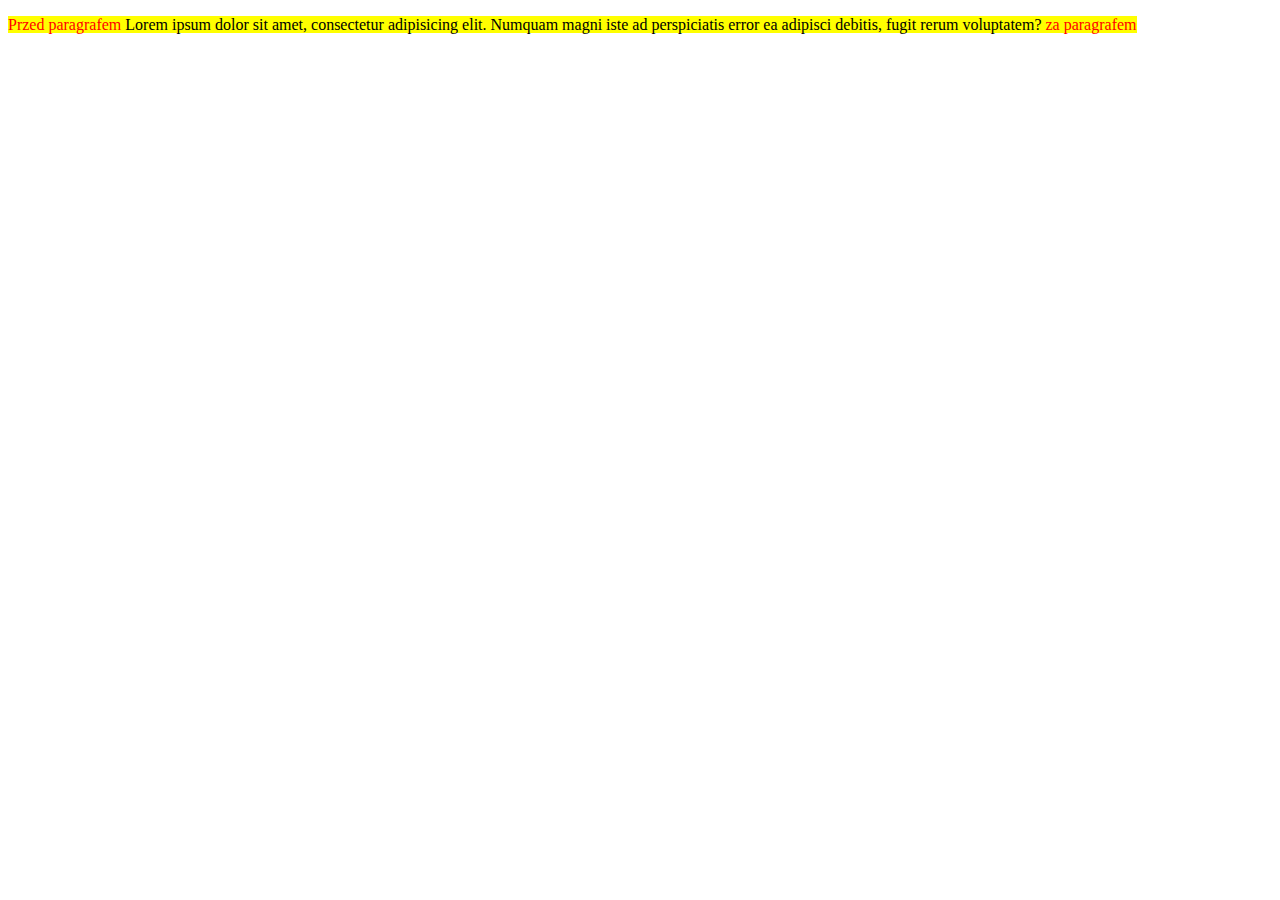
<file: 1-pseudoelementy/index.html>
<!DOCTYPE html>
<html lang="en">
<head>
    <meta charset="UTF-8">
    <title>1-pseudoelementy</title>
    <link rel="stylesheet" href="css/style.css">
</head>
<body>
<!--    selektory uniwersalne (z *) używa się, jak się na przkład chce zmienić defaultowe ustawienia czcionek przegladarki-->
    <p id="paragraf_przed">
        Lorem ipsum dolor sit amet, consectetur adipisicing elit. Numquam magni iste ad perspiciatis error ea adipisci debitis, fugit rerum voluptatem?
    </p>
</body>
</html>
</file>
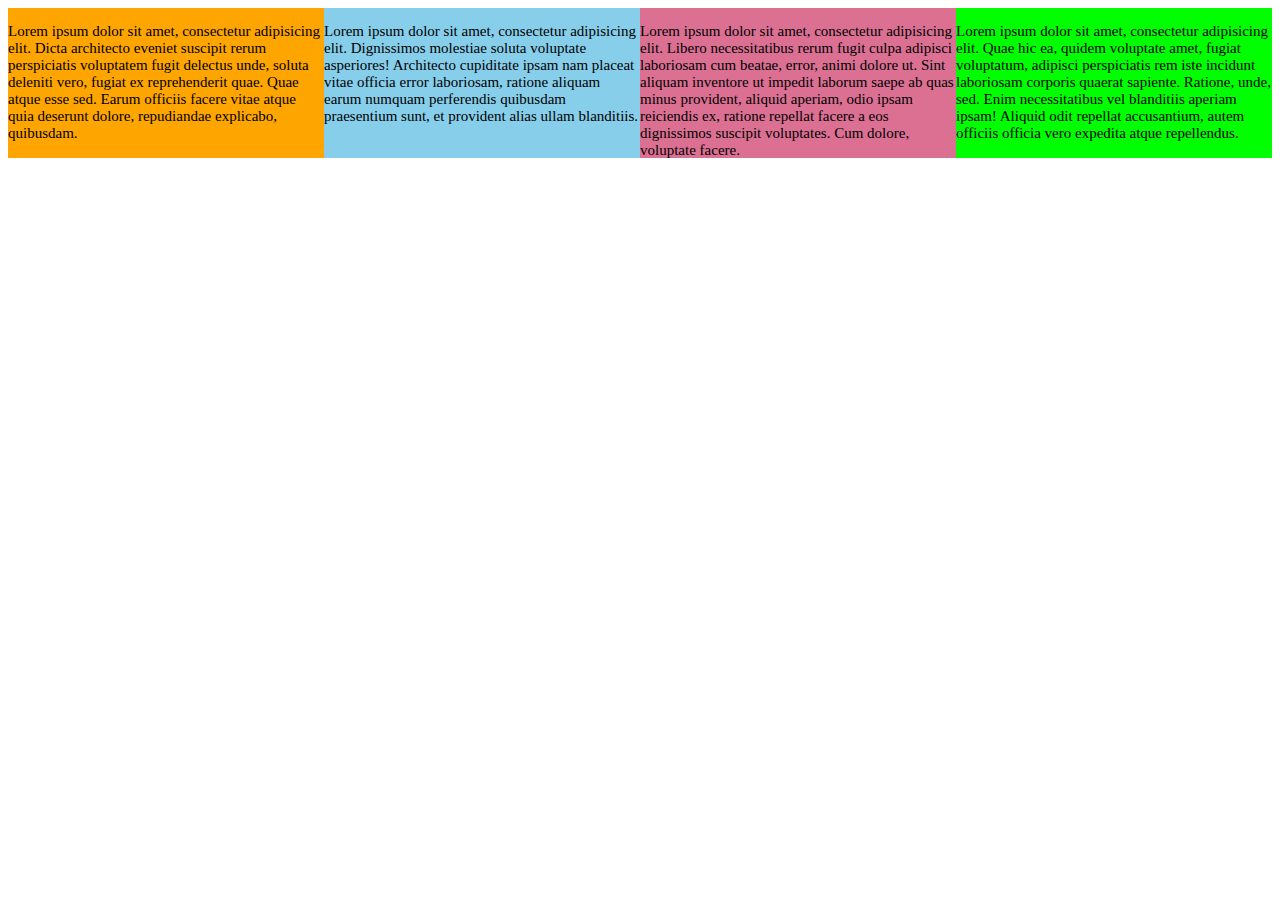
<file: 10-responsywnosc_w_CSS/index.html>
<!DOCTYPE html>
<html lang="en">
<head>
    <meta charset="UTF-8">
    <title>1-pseudoelementy</title>
    <link rel="stylesheet" href="css/style.css">
    <link rel="stylesheet" href="css/responsive.css">
</head>
<body>
    
    <div id="dpierwszy">
        <p>Lorem ipsum dolor sit amet, consectetur adipisicing elit. Dicta architecto eveniet suscipit rerum perspiciatis voluptatem fugit delectus unde, soluta deleniti vero, fugiat ex reprehenderit quae. Quae atque esse sed. Earum officiis facere vitae atque quia deserunt dolore, repudiandae explicabo, quibusdam.</p>
    </div>
    
    <div id="ddrugi">
        <p>Lorem ipsum dolor sit amet, consectetur adipisicing elit. Dignissimos molestiae soluta voluptate asperiores! Architecto cupiditate ipsam nam placeat vitae officia error laboriosam, ratione aliquam earum numquam perferendis quibusdam praesentium sunt, et provident alias ullam blanditiis.</p>
    </div>
    
    <div id="dtrzeci">
        <p>Lorem ipsum dolor sit amet, consectetur adipisicing elit. Libero necessitatibus rerum fugit culpa adipisci laboriosam cum beatae, error, animi dolore ut. Sint aliquam inventore ut impedit laborum saepe ab quas minus provident, aliquid aperiam, odio ipsam reiciendis ex, ratione repellat facere a eos dignissimos suscipit voluptates. Cum dolore, voluptate facere.</p>
    </div>
    
    <div id="dczwarty">
        <p>Lorem ipsum dolor sit amet, consectetur adipisicing elit. Quae hic ea, quidem voluptate amet, fugiat voluptatum, adipisci perspiciatis rem iste incidunt laboriosam corporis quaerat sapiente. Ratione, unde, sed. Enim necessitatibus vel blanditiis aperiam ipsam! Aliquid odit repellat accusantium, autem officiis officia vero expedita atque repellendus.</p>
    </div>
    
</body>
</html>
</file>
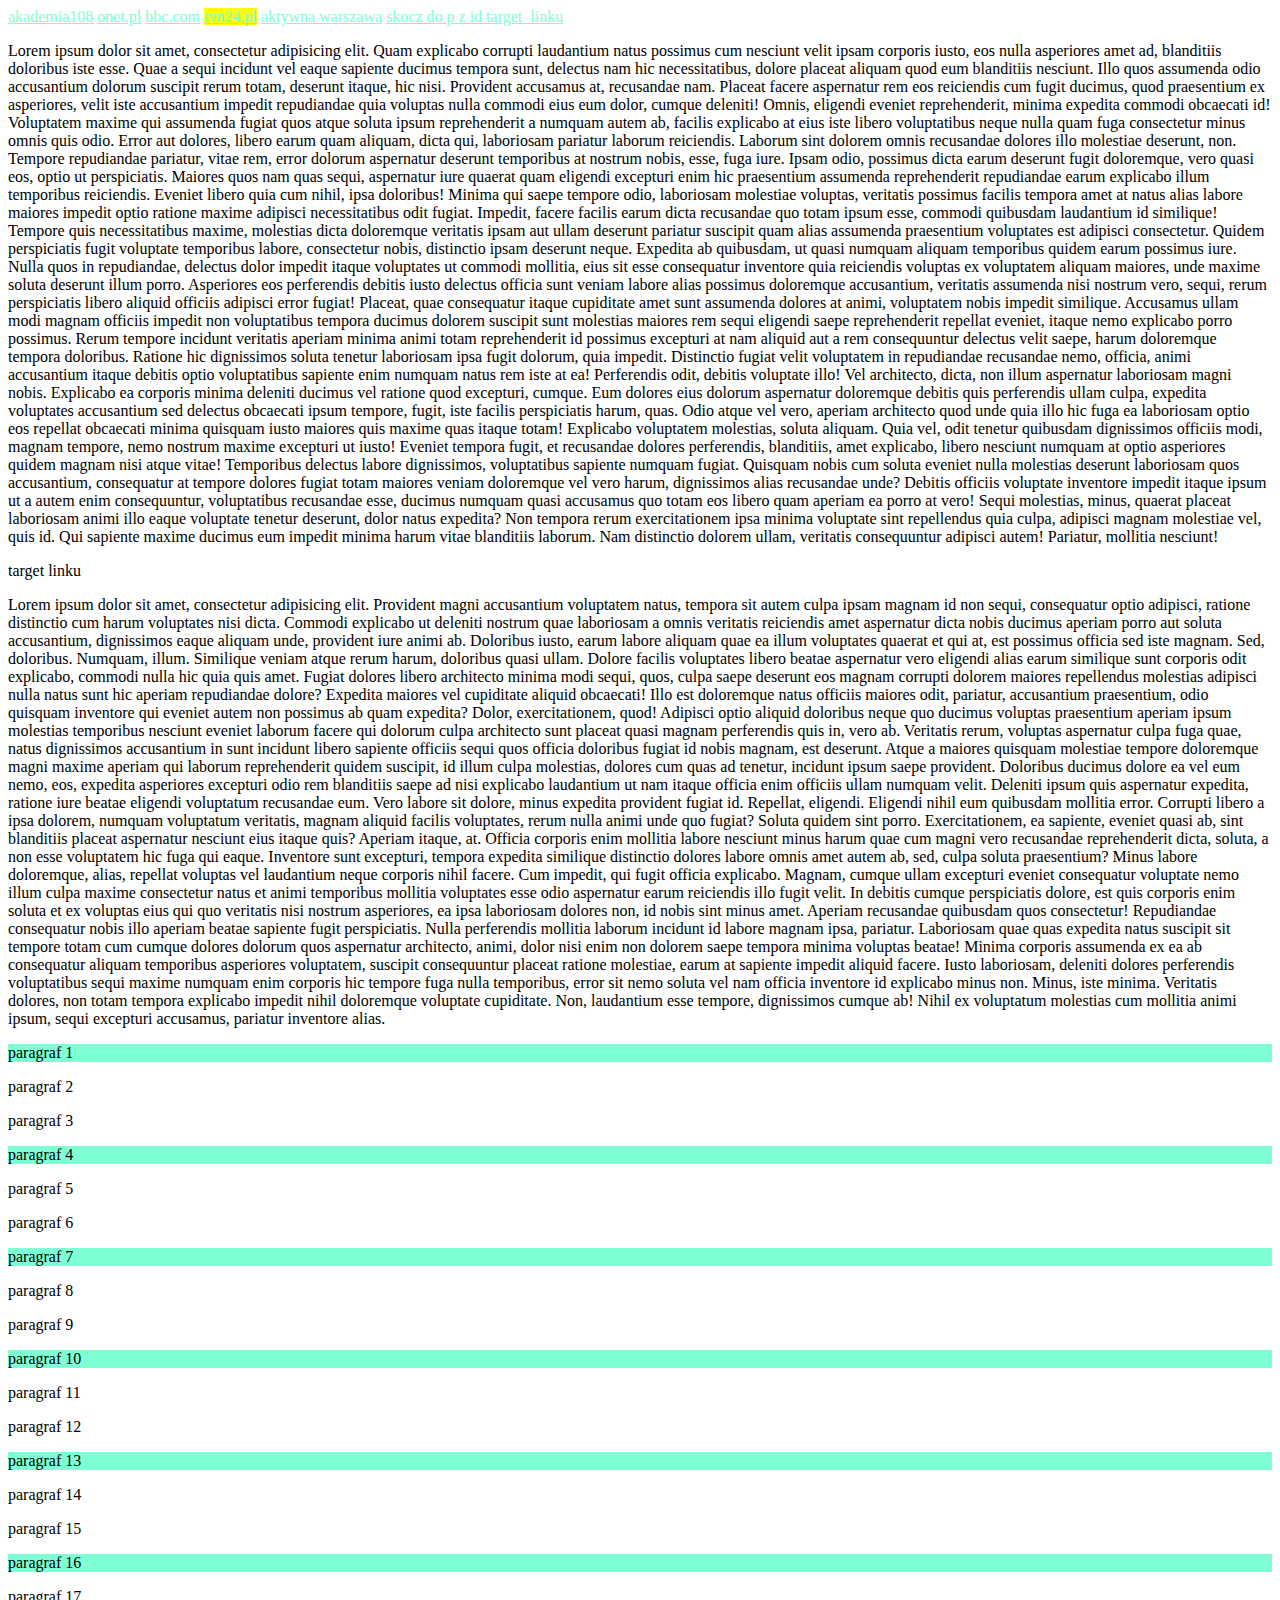
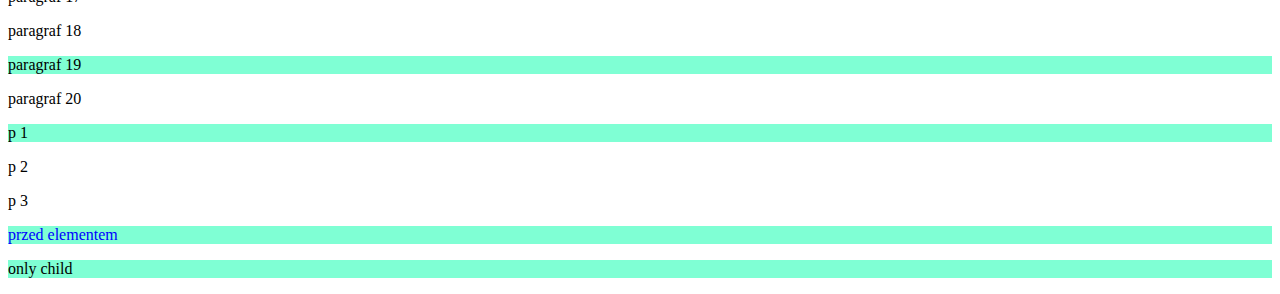
<file: 2-pseudoklasy/index.html>
<!DOCTYPE html>
<html lang="en">
<head>
    <meta charset="UTF-8">
    <title>1-pseudoelementy</title>
    <link rel="stylesheet" href="css/style.css">
</head>
<body>
    <a href="https://akademia108.pl">akademia108</a>
    <a href="https://onet.pl">onet.pl</a>
    <a href="https://bbc.com">bbc.com</a>
    <a href="https://tvn24pl" lang="pl">tvn24.pl</a>
    <a href="https://aktywnawarszawa.waw.pl">aktywna warszawa</a>
    <a href="#target_linku">skocz do p z id target_linku</a>
<!--    link wewnętrzny-->
    
    <p>
        Lorem ipsum dolor sit amet, consectetur adipisicing elit. Quam explicabo corrupti laudantium natus possimus cum nesciunt velit ipsam corporis iusto, eos nulla asperiores amet ad, blanditiis doloribus iste esse. Quae a sequi incidunt vel eaque sapiente ducimus tempora sunt, delectus nam hic necessitatibus, dolore placeat aliquam quod eum blanditiis nesciunt. Illo quos assumenda odio accusantium dolorum suscipit rerum totam, deserunt itaque, hic nisi. Provident accusamus at, recusandae nam. Placeat facere aspernatur rem eos reiciendis cum fugit ducimus, quod praesentium ex asperiores, velit iste accusantium impedit repudiandae quia voluptas nulla commodi eius eum dolor, cumque deleniti! Omnis, eligendi eveniet reprehenderit, minima expedita commodi obcaecati id! Voluptatem maxime qui assumenda fugiat quos atque soluta ipsum reprehenderit a numquam autem ab, facilis explicabo at eius iste libero voluptatibus neque nulla quam fuga consectetur minus omnis quis odio. Error aut dolores, libero earum quam aliquam, dicta qui, laboriosam pariatur laborum reiciendis. Laborum sint dolorem omnis recusandae dolores illo molestiae deserunt, non. Tempore repudiandae pariatur, vitae rem, error dolorum aspernatur deserunt temporibus at nostrum nobis, esse, fuga iure. Ipsam odio, possimus dicta earum deserunt fugit doloremque, vero quasi eos, optio ut perspiciatis. Maiores quos nam quas sequi, aspernatur iure quaerat quam eligendi excepturi enim hic praesentium assumenda reprehenderit repudiandae earum explicabo illum temporibus reiciendis. Eveniet libero quia cum nihil, ipsa doloribus! Minima qui saepe tempore odio, laboriosam molestiae voluptas, veritatis possimus facilis tempora amet at natus alias labore maiores impedit optio ratione maxime adipisci necessitatibus odit fugiat. Impedit, facere facilis earum dicta recusandae quo totam ipsum esse, commodi quibusdam laudantium id similique! Tempore quis necessitatibus maxime, molestias dicta doloremque veritatis ipsam aut ullam deserunt pariatur suscipit quam alias assumenda praesentium voluptates est adipisci consectetur. Quidem perspiciatis fugit voluptate temporibus labore, consectetur nobis, distinctio ipsam deserunt neque. Expedita ab quibusdam, ut quasi numquam aliquam temporibus quidem earum possimus iure. Nulla quos in repudiandae, delectus dolor impedit itaque voluptates ut commodi mollitia, eius sit esse consequatur inventore quia reiciendis voluptas ex voluptatem aliquam maiores, unde maxime soluta deserunt illum porro. Asperiores eos perferendis debitis iusto delectus officia sunt veniam labore alias possimus doloremque accusantium, veritatis assumenda nisi nostrum vero, sequi, rerum perspiciatis libero aliquid officiis adipisci error fugiat! Placeat, quae consequatur itaque cupiditate amet sunt assumenda dolores at animi, voluptatem nobis impedit similique. Accusamus ullam modi magnam officiis impedit non voluptatibus tempora ducimus dolorem suscipit sunt molestias maiores rem sequi eligendi saepe reprehenderit repellat eveniet, itaque nemo explicabo porro possimus. Rerum tempore incidunt veritatis aperiam minima animi totam reprehenderit id possimus excepturi at nam aliquid aut a rem consequuntur delectus velit saepe, harum doloremque tempora doloribus. Ratione hic dignissimos soluta tenetur laboriosam ipsa fugit dolorum, quia impedit. Distinctio fugiat velit voluptatem in repudiandae recusandae nemo, officia, animi accusantium itaque debitis optio voluptatibus sapiente enim numquam natus rem iste at ea! Perferendis odit, debitis voluptate illo! Vel architecto, dicta, non illum aspernatur laboriosam magni nobis. Explicabo ea corporis minima deleniti ducimus vel ratione quod excepturi, cumque. Eum dolores eius dolorum aspernatur doloremque debitis quis perferendis ullam culpa, expedita voluptates accusantium sed delectus obcaecati ipsum tempore, fugit, iste facilis perspiciatis harum, quas. Odio atque vel vero, aperiam architecto quod unde quia illo hic fuga ea laboriosam optio eos repellat obcaecati minima quisquam iusto maiores quis maxime quas itaque totam! Explicabo voluptatem molestias, soluta aliquam. Quia vel, odit tenetur quibusdam dignissimos officiis modi, magnam tempore, nemo nostrum maxime excepturi ut iusto! Eveniet tempora fugit, et recusandae dolores perferendis, blanditiis, amet explicabo, libero nesciunt numquam at optio asperiores quidem magnam nisi atque vitae! Temporibus delectus labore dignissimos, voluptatibus sapiente numquam fugiat. Quisquam nobis cum soluta eveniet nulla molestias deserunt laboriosam quos accusantium, consequatur at tempore dolores fugiat totam maiores veniam doloremque vel vero harum, dignissimos alias recusandae unde? Debitis officiis voluptate inventore impedit itaque ipsum ut a autem enim consequuntur, voluptatibus recusandae esse, ducimus numquam quasi accusamus quo totam eos libero quam aperiam ea porro at vero! Sequi molestias, minus, quaerat placeat laboriosam animi illo eaque voluptate tenetur deserunt, dolor natus expedita? Non tempora rerum exercitationem ipsa minima voluptate sint repellendus quia culpa, adipisci magnam molestiae vel, quis id. Qui sapiente maxime ducimus eum impedit minima harum vitae blanditiis laborum. Nam distinctio dolorem ullam, veritatis consequuntur adipisci autem! Pariatur, mollitia nesciunt!
    </p>
    
    <p id="target_linku">
        target linku
    </p>
    
    <p>
        Lorem ipsum dolor sit amet, consectetur adipisicing elit. Provident magni accusantium voluptatem natus, tempora sit autem culpa ipsam magnam id non sequi, consequatur optio adipisci, ratione distinctio cum harum voluptates nisi dicta. Commodi explicabo ut deleniti nostrum quae laboriosam a omnis veritatis reiciendis amet aspernatur dicta nobis ducimus aperiam porro aut soluta accusantium, dignissimos eaque aliquam unde, provident iure animi ab. Doloribus iusto, earum labore aliquam quae ea illum voluptates quaerat et qui at, est possimus officia sed iste magnam. Sed, doloribus. Numquam, illum. Similique veniam atque rerum harum, doloribus quasi ullam. Dolore facilis voluptates libero beatae aspernatur vero eligendi alias earum similique sunt corporis odit explicabo, commodi nulla hic quia quis amet. Fugiat dolores libero architecto minima modi sequi, quos, culpa saepe deserunt eos magnam corrupti dolorem maiores repellendus molestias adipisci nulla natus sunt hic aperiam repudiandae dolore? Expedita maiores vel cupiditate aliquid obcaecati! Illo est doloremque natus officiis maiores odit, pariatur, accusantium praesentium, odio quisquam inventore qui eveniet autem non possimus ab quam expedita? Dolor, exercitationem, quod! Adipisci optio aliquid doloribus neque quo ducimus voluptas praesentium aperiam ipsum molestias temporibus nesciunt eveniet laborum facere qui dolorum culpa architecto sunt placeat quasi magnam perferendis quis in, vero ab. Veritatis rerum, voluptas aspernatur culpa fuga quae, natus dignissimos accusantium in sunt incidunt libero sapiente officiis sequi quos officia doloribus fugiat id nobis magnam, est deserunt. Atque a maiores quisquam molestiae tempore doloremque magni maxime aperiam qui laborum reprehenderit quidem suscipit, id illum culpa molestias, dolores cum quas ad tenetur, incidunt ipsum saepe provident. Doloribus ducimus dolore ea vel eum nemo, eos, expedita asperiores excepturi odio rem blanditiis saepe ad nisi explicabo laudantium ut nam itaque officia enim officiis ullam numquam velit. Deleniti ipsum quis aspernatur expedita, ratione iure beatae eligendi voluptatum recusandae eum. Vero labore sit dolore, minus expedita provident fugiat id. Repellat, eligendi. Eligendi nihil eum quibusdam mollitia error. Corrupti libero a ipsa dolorem, numquam voluptatum veritatis, magnam aliquid facilis voluptates, rerum nulla animi unde quo fugiat? Soluta quidem sint porro. Exercitationem, ea sapiente, eveniet quasi ab, sint blanditiis placeat aspernatur nesciunt eius itaque quis? Aperiam itaque, at. Officia corporis enim mollitia labore nesciunt minus harum quae cum magni vero recusandae reprehenderit dicta, soluta, a non esse voluptatem hic fuga qui eaque. Inventore sunt excepturi, tempora expedita similique distinctio dolores labore omnis amet autem ab, sed, culpa soluta praesentium? Minus labore doloremque, alias, repellat voluptas vel laudantium neque corporis nihil facere. Cum impedit, qui fugit officia explicabo. Magnam, cumque ullam excepturi eveniet consequatur voluptate nemo illum culpa maxime consectetur natus et animi temporibus mollitia voluptates esse odio aspernatur earum reiciendis illo fugit velit. In debitis cumque perspiciatis dolore, est quis corporis enim soluta et ex voluptas eius qui quo veritatis nisi nostrum asperiores, ea ipsa laboriosam dolores non, id nobis sint minus amet. Aperiam recusandae quibusdam quos consectetur! Repudiandae consequatur nobis illo aperiam beatae sapiente fugit perspiciatis. Nulla perferendis mollitia laborum incidunt id labore magnam ipsa, pariatur. Laboriosam quae quas expedita natus suscipit sit tempore totam cum cumque dolores dolorum quos aspernatur architecto, animi, dolor nisi enim non dolorem saepe tempora minima voluptas beatae! Minima corporis assumenda ex ea ab consequatur aliquam temporibus asperiores voluptatem, suscipit consequuntur placeat ratione molestiae, earum at sapiente impedit aliquid facere. Iusto laboriosam, deleniti dolores perferendis voluptatibus sequi maxime numquam enim corporis hic tempore fuga nulla temporibus, error sit nemo soluta vel nam officia inventore id explicabo minus non. Minus, iste minima. Veritatis dolores, non totam tempora explicabo impedit nihil doloremque voluptate cupiditate. Non, laudantium esse tempore, dignissimos cumque ab! Nihil ex voluptatum molestias cum mollitia animi ipsum, sequi excepturi accusamus, pariatur inventore alias.
    </p>
    
    <div id="kontener">
        <p>paragraf 1</p>
        <p>paragraf 2</p>
        <p>paragraf 3</p>
        <p>paragraf 4</p>
        <p>paragraf 5</p>
        <p>paragraf 6</p>
        <p>paragraf 7</p>
        <p>paragraf 8</p>
        <p>paragraf 9</p>
        <p>paragraf 10</p>
        <p>paragraf 11</p>
        <p>paragraf 12</p>
        <p>paragraf 13</p>
        <p>paragraf 14</p>
        <p>paragraf 15</p>
        <p>paragraf 16</p>
        <p>paragraf 17</p>
        <p>paragraf 18</p>
        <p>paragraf 19</p>
        <p>paragraf 20</p>
        <div>
            <p>p 1</p>
            <p>p 2</p>
            <p>p 3</p>
            <p></p>
        </div>
        <div>
            <p>only child</p>
        </div>
    </div>
    
</body>
</html>
</file>
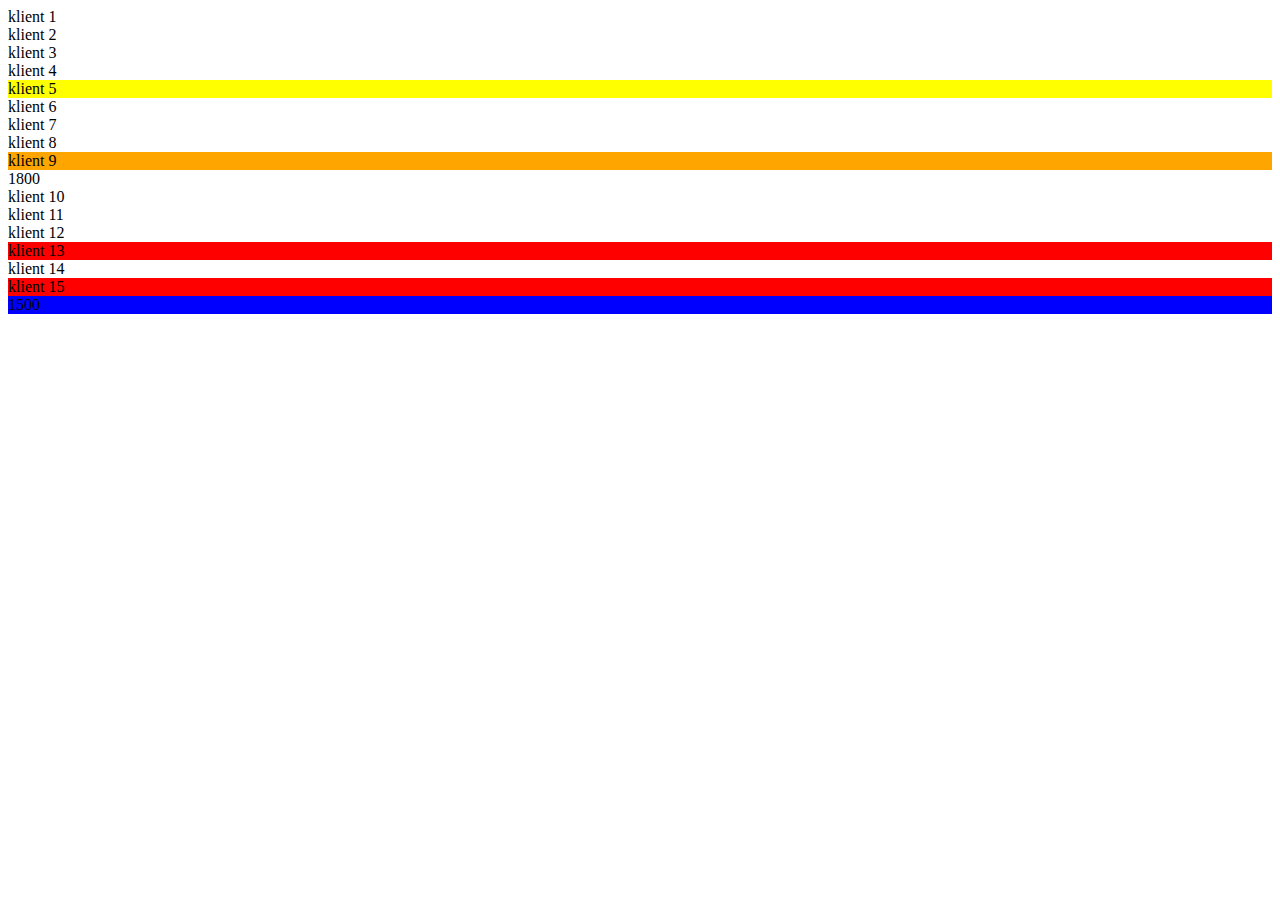
<file: 3-selektory-atrybutow/index.html>
<!DOCTYPE html>
<html lang="en">
<head>
    <meta charset="UTF-8">
    <title>1-pseudoelementy</title>
    <link rel="stylesheet" href="css/style.css">
</head>
<body>
   <div>
       <div class="klient">klient 1</div>
       <div class="klient">klient 2</div>
       <div class="klient">klient 3</div>
       <div class="klient">klient 4</div>
       <div class="klient" title="1key">klient 5</div>
       <div class="klient">klient 6</div>
       <div class="klient">klient 7</div>
       <div class="klient">klient 8</div>
       <div class="klient" title="key1">klient 9</div>
       <div class="suma" suma="1800">1800</div>
       <div class="klient">klient 10</div>
       <div class="klient">klient 11</div>
       <div class="klient">klient 12</div>
       <div class="klient kluczowy">klient 13</div>
       <div class="klient">klient 14</div>
       <div class="klientkluczowy">klient 15</div>
       <div class="suma" suma="1500">1500</div>
   </div>  
</body>
</html>
</file>
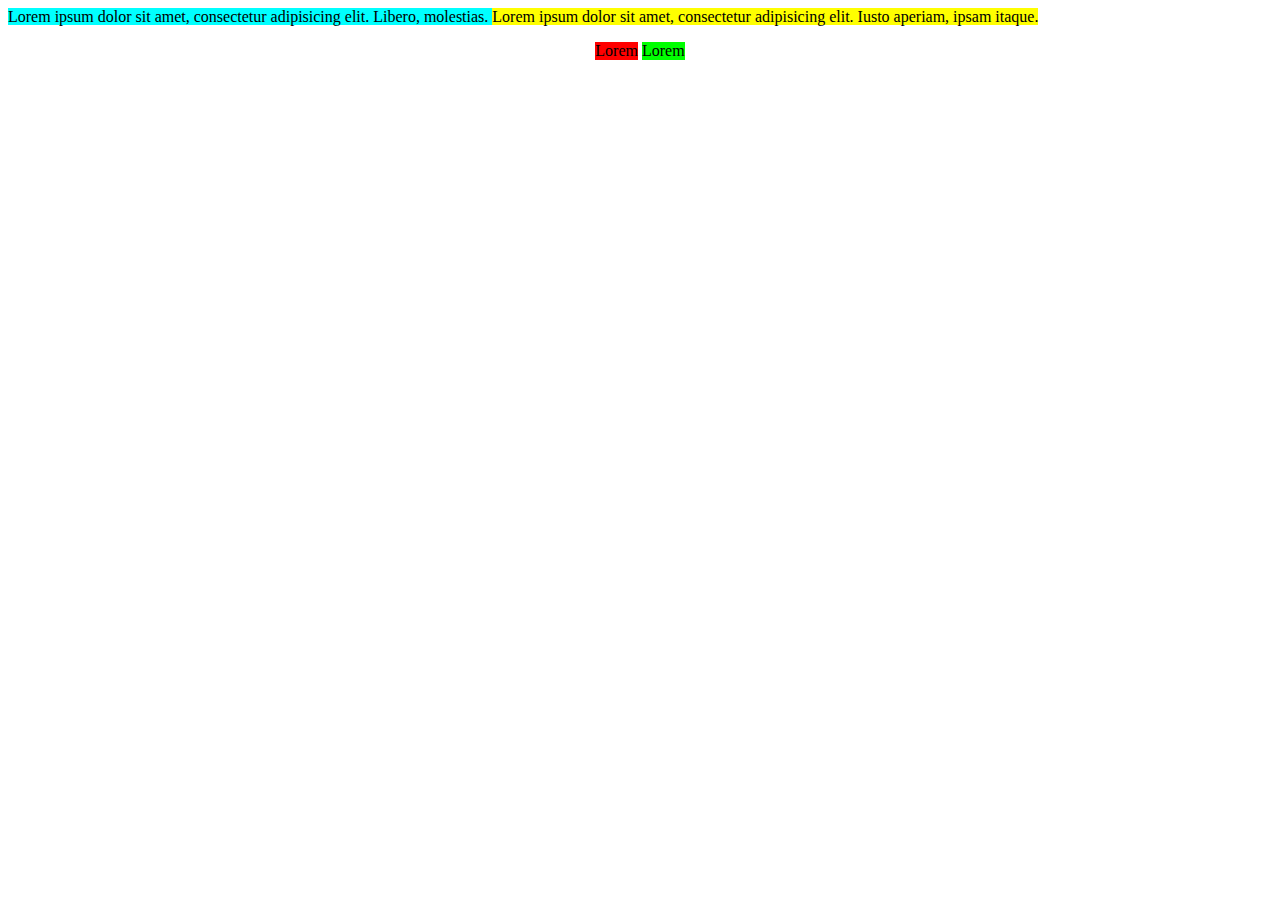
<file: 4-wyswietlanie-elementow/index.html>
<!DOCTYPE html>
<html lang="en">
<head>
    <meta charset="UTF-8">
    <title>1-pseudoelementy</title>
    <link rel="stylesheet" href="css/style.css">
</head>
<body>
   <div id="kontener">
       <p id="blokowy1">
           Lorem ipsum dolor sit amet, consectetur adipisicing elit. Libero, molestias.
       </p>
       <p id="blokowy2">
           Lorem ipsum dolor sit amet, consectetur adipisicing elit. Iusto aperiam, ipsam itaque.
       </p>
   </div>
   
   <div id="kontener2">
       <p id="liniowo-blokowy1" class="liniowo-blokowy">
           Lorem
       </p>
       <p id="liniowo-blokowy2" class="liniowo-blokowy">
           Lorem 
       </p>
   </div>
</body>
</html>
</file>
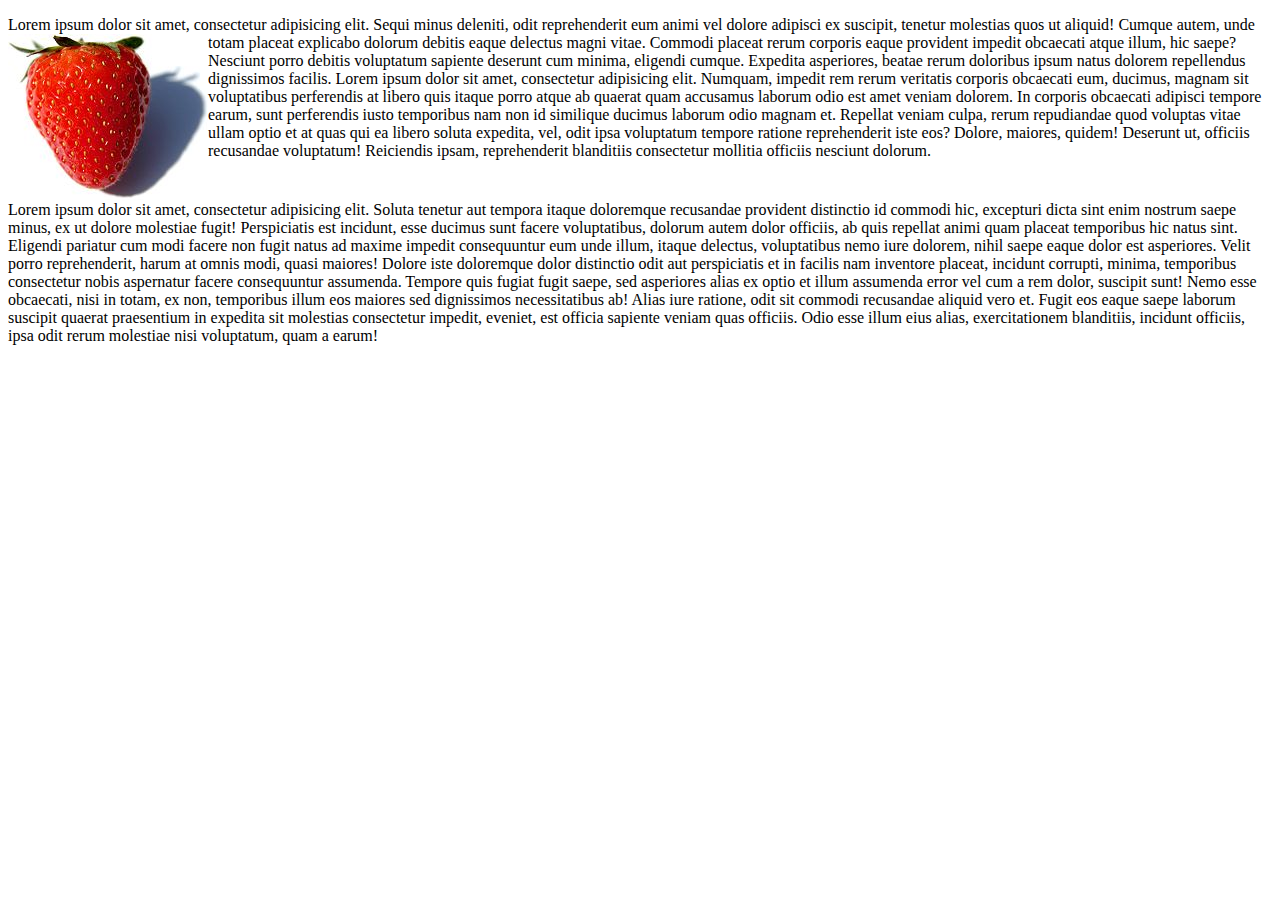
<file: 5-oplywanie-elementow/index.html>
<!DOCTYPE html>
<html lang="en">
<head>
    <meta charset="UTF-8">
    <title>1-pseudoelementy</title>
    <link rel="stylesheet" href="css/style.css">
</head>
<body>
   <p>
       Lorem ipsum dolor sit amet, consectetur adipisicing elit. Sequi minus deleniti, odit reprehenderit eum animi vel dolore adipisci ex suscipit, tenetur molestias quos ut aliquid! Cumque autem, unde totam placeat explicabo dolorum debitis <img src="img/truskawka.jpg" alt="tryskawka">eaque delectus magni vitae. Commodi placeat rerum corporis eaque provident impedit obcaecati atque illum, hic saepe? Nesciunt porro debitis voluptatum sapiente deserunt cum minima, eligendi cumque. Expedita asperiores, beatae rerum doloribus ipsum natus dolorem repellendus dignissimos facilis.
       Lorem ipsum dolor sit amet, consectetur adipisicing elit. Numquam, impedit rem rerum veritatis corporis obcaecati eum, ducimus, magnam sit voluptatibus perferendis at libero quis itaque porro atque ab quaerat quam accusamus laborum odio est amet veniam dolorem. In corporis obcaecati adipisci tempore earum, sunt perferendis iusto temporibus nam non id similique ducimus laborum odio magnam et. Repellat veniam culpa, rerum repudiandae quod voluptas vitae ullam optio et at quas qui ea libero soluta expedita, vel, odit ipsa voluptatum tempore ratione reprehenderit iste eos? Dolore, maiores, quidem! Deserunt ut, officiis recusandae voluptatum! Reiciendis ipsam, reprehenderit blanditiis consectetur mollitia officiis nesciunt dolorum.
   </p>
   <p>
       Lorem ipsum dolor sit amet, consectetur adipisicing elit. Soluta tenetur aut tempora itaque doloremque recusandae provident distinctio id commodi hic, excepturi dicta sint enim nostrum saepe minus, ex ut dolore molestiae fugit! Perspiciatis est incidunt, esse ducimus sunt facere voluptatibus, dolorum autem dolor officiis, ab quis repellat animi quam placeat temporibus hic natus sint. Eligendi pariatur cum modi facere non fugit natus ad maxime impedit consequuntur eum unde illum, itaque delectus, voluptatibus nemo iure dolorem, nihil saepe eaque dolor est asperiores. Velit porro reprehenderit, harum at omnis modi, quasi maiores! Dolore iste doloremque dolor distinctio odit aut perspiciatis et in facilis nam inventore placeat, incidunt corrupti, minima, temporibus consectetur nobis aspernatur facere consequuntur assumenda. Tempore quis fugiat fugit saepe, sed asperiores alias ex optio et illum assumenda error vel cum a rem dolor, suscipit sunt! Nemo esse obcaecati, nisi in totam, ex non, temporibus illum eos maiores sed dignissimos necessitatibus ab! Alias iure ratione, odit sit commodi recusandae aliquid vero et. Fugit eos eaque saepe laborum suscipit quaerat praesentium in expedita sit molestias consectetur impedit, eveniet, est officia sapiente veniam quas officiis. Odio esse illum eius alias, exercitationem blanditiis, incidunt officiis, ipsa odit rerum molestiae nisi voluptatum, quam a earum!
   </p>
</body>
</html>
</file>
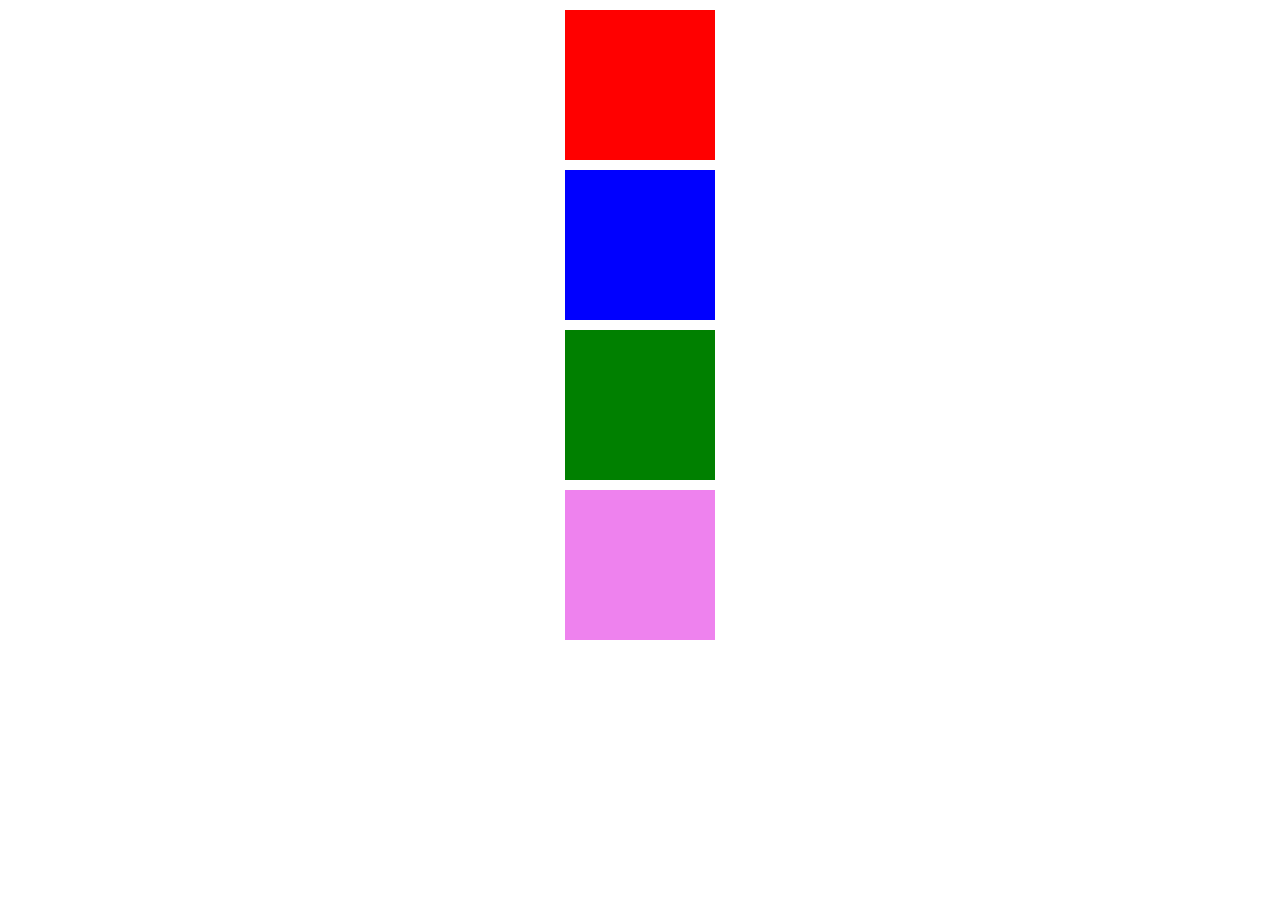
<file: 6-efekty-przejsc/index.html>
<!DOCTYPE html>
<html lang="en">
<head>
    <meta charset="UTF-8">
    <title>1-pseudoelementy</title>
    <link rel="stylesheet" href="css/style.css">
</head>
<body>
   <div id="box1"></div>
   <div id="box2"></div>
   <div id="box3"></div>
   <div id="box4"></div>
</body>
</html>
</file>
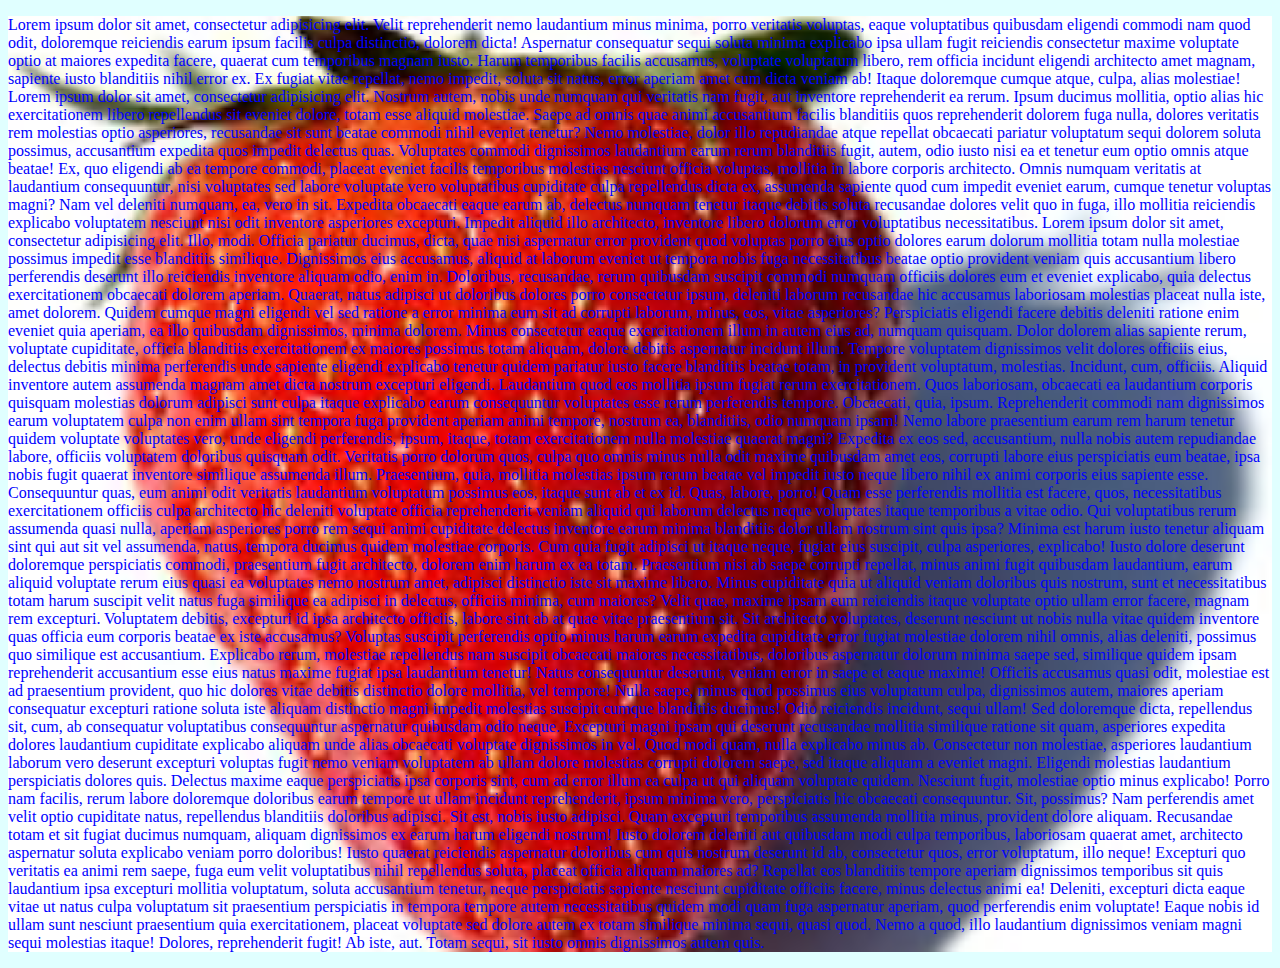
<file: 7-wlasciwosci-tla/index.html>
<!DOCTYPE html>
<html lang="en">
<head>
    <meta charset="UTF-8">
    <title>1-pseudoelementy</title>
    <link rel="stylesheet" href="css/style.css">
</head>
<body>
    <p id="pierwszy">
        Lorem ipsum dolor sit amet, consectetur adipisicing elit. Velit reprehenderit nemo laudantium minus minima, porro veritatis voluptas, eaque voluptatibus quibusdam eligendi commodi nam quod odit, doloremque reiciendis earum ipsum facilis culpa distinctio, dolorem dicta! Aspernatur consequatur sequi soluta minima explicabo ipsa ullam fugit reiciendis consectetur maxime voluptate optio at maiores expedita facere, quaerat cum temporibus magnam iusto. Harum temporibus facilis accusamus, voluptate voluptatum libero, rem officia incidunt eligendi architecto amet magnam, sapiente iusto blanditiis nihil error ex. Ex fugiat vitae repellat, nemo impedit, soluta sit natus, error aperiam amet cum dicta veniam ab! Itaque doloremque cumque atque, culpa, alias molestiae! Lorem ipsum dolor sit amet, consectetur adipisicing elit. Nostrum autem, nobis unde numquam qui veritatis nam fugit, aut inventore reprehenderit ea rerum. Ipsum ducimus mollitia, optio alias hic exercitationem libero repellendus sit eveniet dolore, totam esse aliquid molestiae. Saepe ad omnis quae animi accusantium facilis blanditiis quos reprehenderit dolorem fuga nulla, dolores veritatis rem molestias optio asperiores, recusandae sit sunt beatae commodi nihil eveniet tenetur? Nemo molestiae, dolor illo repudiandae atque repellat obcaecati pariatur voluptatum sequi dolorem soluta possimus, accusantium expedita quos impedit delectus quas. Voluptates commodi dignissimos laudantium earum rerum blanditiis fugit, autem, odio iusto nisi ea et tenetur eum optio omnis atque beatae! Ex, quo eligendi ab ea tempore commodi, placeat eveniet facilis temporibus molestias nesciunt officia voluptas, mollitia in labore corporis architecto. Omnis numquam veritatis at laudantium consequuntur, nisi voluptates sed labore voluptate vero voluptatibus cupiditate culpa repellendus dicta ex, assumenda sapiente quod cum impedit eveniet earum, cumque tenetur voluptas magni? Nam vel deleniti numquam, ea, vero in sit. Expedita obcaecati eaque earum ab, delectus numquam tenetur itaque debitis soluta recusandae dolores velit quo in fuga, illo mollitia reiciendis explicabo voluptatem nesciunt nisi odit inventore asperiores excepturi. Impedit aliquid illo architecto, inventore libero dolorum error voluptatibus necessitatibus. Lorem ipsum dolor sit amet, consectetur adipisicing elit. Illo, modi. Officia pariatur ducimus, dicta, quae nisi aspernatur error provident quod voluptas porro eius optio dolores earum dolorum mollitia totam nulla molestiae possimus impedit esse blanditiis similique. Dignissimos eius accusamus, aliquid at laborum eveniet ut tempora nobis fuga necessitatibus beatae optio provident veniam quis accusantium libero perferendis deserunt illo reiciendis inventore aliquam odio, enim in. Doloribus, recusandae, rerum quibusdam suscipit commodi numquam officiis dolores eum et eveniet explicabo, quia delectus exercitationem obcaecati dolorem aperiam. Quaerat, natus adipisci ut doloribus dolores porro consectetur ipsum, deleniti laborum recusandae hic accusamus laboriosam molestias placeat nulla iste, amet dolorem. Quidem cumque magni eligendi vel sed ratione a error minima eum sit ad corrupti laborum, minus, eos, vitae asperiores? Perspiciatis eligendi facere debitis deleniti ratione enim eveniet quia aperiam, ea illo quibusdam dignissimos, minima dolorem. Minus consectetur eaque exercitationem illum in autem eius ad, numquam quisquam. Dolor dolorem alias sapiente rerum, voluptate cupiditate, officia blanditiis exercitationem ex maiores possimus totam aliquam, dolore debitis aspernatur incidunt illum. Tempore voluptatem dignissimos velit dolores officiis eius, delectus debitis minima perferendis unde sapiente eligendi explicabo tenetur quidem pariatur iusto facere blanditiis beatae totam, in provident voluptatum, molestias. Incidunt, cum, officiis. Aliquid inventore autem assumenda magnam amet dicta nostrum excepturi eligendi. Laudantium quod eos mollitia ipsum fugiat rerum exercitationem. Quos laboriosam, obcaecati ea laudantium corporis quisquam molestias dolorum adipisci sunt culpa itaque explicabo earum consequuntur voluptates esse rerum perferendis tempore. Obcaecati, quia, ipsum. Reprehenderit commodi nam dignissimos earum voluptatem culpa non enim ullam sint tempora fuga provident aperiam animi tempore, nostrum ea, blanditiis, odio numquam ipsam! Nemo labore praesentium earum rem harum tenetur quidem voluptate voluptates vero, unde eligendi perferendis, ipsum, itaque, totam exercitationem nulla molestiae quaerat magni? Expedita ex eos sed, accusantium, nulla nobis autem repudiandae labore, officiis voluptatem doloribus quisquam odit. Veritatis porro dolorum quos, culpa quo omnis minus nulla odit maxime quibusdam amet eos, corrupti labore eius perspiciatis eum beatae, ipsa nobis fugit quaerat inventore similique assumenda illum. Praesentium, quia, mollitia molestias ipsum rerum beatae vel impedit iusto neque libero nihil ex animi corporis eius sapiente esse. Consequuntur quas, eum animi odit veritatis laudantium voluptatum possimus eos, itaque sunt ab et ex id. Quas, labore, porro! Quam esse perferendis mollitia est facere, quos, necessitatibus exercitationem officiis culpa architecto hic deleniti voluptate officia reprehenderit veniam aliquid qui laborum delectus neque voluptates itaque temporibus a vitae odio. Qui voluptatibus rerum assumenda quasi nulla, aperiam asperiores porro rem sequi animi cupiditate delectus inventore earum minima blanditiis dolor ullam nostrum sint quis ipsa? Minima est harum iusto tenetur aliquam sint qui aut sit vel assumenda, natus, tempora ducimus quidem molestiae corporis. Cum quia fugit adipisci ut itaque neque, fugiat eius suscipit, culpa asperiores, explicabo! Iusto dolore deserunt doloremque perspiciatis commodi, praesentium fugit architecto, dolorem enim harum ex ea totam. Praesentium nisi ab saepe corrupti repellat, minus animi fugit quibusdam laudantium, earum aliquid voluptate rerum eius quasi ea voluptates nemo nostrum amet, adipisci distinctio iste sit maxime libero. Minus cupiditate quia ut aliquid veniam doloribus quis nostrum, sunt et necessitatibus totam harum suscipit velit natus fuga similique ea adipisci in delectus, officiis minima, cum maiores? Velit quae, maxime ipsam eum reiciendis itaque voluptate optio ullam error facere, magnam rem excepturi. Voluptatem debitis, excepturi id ipsa architecto officiis, labore sint ab at quae vitae praesentium sit. Sit architecto voluptates, deserunt nesciunt ut nobis nulla vitae quidem inventore quas officia eum corporis beatae ex iste accusamus? Voluptas suscipit perferendis optio minus harum earum expedita cupiditate error fugiat molestiae dolorem nihil omnis, alias deleniti, possimus quo similique est accusantium. Explicabo rerum, molestiae repellendus nam suscipit obcaecati maiores necessitatibus, doloribus aspernatur dolorum minima saepe sed, similique quidem ipsam reprehenderit accusantium esse eius natus maxime fugiat ipsa laudantium tenetur! Natus consequuntur deserunt, veniam error in saepe et eaque maxime! Officiis accusamus quasi odit, molestiae est ad praesentium provident, quo hic dolores vitae debitis distinctio dolore mollitia, vel tempore! Nulla saepe, minus quod possimus eius voluptatum culpa, dignissimos autem, maiores aperiam consequatur excepturi ratione soluta iste aliquam distinctio magni impedit molestias suscipit cumque blanditiis ducimus! Odio reiciendis incidunt, sequi ullam! Sed doloremque dicta, repellendus sit, cum, ab consequatur voluptatibus consequuntur aspernatur quibusdam odio neque. Excepturi magni ipsam qui deserunt recusandae mollitia similique ratione sit quam, asperiores expedita dolores laudantium cupiditate explicabo aliquam unde alias obcaecati voluptate dignissimos in vel. Quod modi quam, nulla explicabo minus ab. Consectetur non molestiae, asperiores laudantium laborum vero deserunt excepturi voluptas fugit nemo veniam voluptatem ab ullam dolore molestias corrupti dolorem saepe, sed itaque aliquam a eveniet magni. Eligendi molestias laudantium perspiciatis dolores quis. Delectus maxime eaque perspiciatis ipsa corporis sint, cum ad error illum ea culpa ut qui aliquam voluptate quidem. Nesciunt fugit, molestiae optio minus explicabo! Porro nam facilis, rerum labore doloremque doloribus earum tempore ut ullam incidunt reprehenderit, ipsum minima vero, perspiciatis hic obcaecati consequuntur. Sit, possimus? Nam perferendis amet velit optio cupiditate natus, repellendus blanditiis doloribus adipisci. Sit est, nobis iusto adipisci. Quam excepturi temporibus assumenda mollitia minus, provident dolore aliquam. Recusandae totam et sit fugiat ducimus numquam, aliquam dignissimos ex earum harum eligendi nostrum! Iusto dolorem deleniti aut quibusdam modi culpa temporibus, laboriosam quaerat amet, architecto aspernatur soluta explicabo veniam porro doloribus! Iusto quaerat reiciendis aspernatur doloribus cum quis nostrum deserunt id ab, consectetur quos, error voluptatum, illo neque! Excepturi quo veritatis ea animi rem saepe, fuga eum velit voluptatibus nihil repellendus soluta, placeat officia aliquam maiores ad? Repellat eos blanditiis tempore aperiam dignissimos temporibus sit quis laudantium ipsa excepturi mollitia voluptatum, soluta accusantium tenetur, neque perspiciatis sapiente nesciunt cupiditate officiis facere, minus delectus animi ea! Deleniti, excepturi dicta eaque vitae ut natus culpa voluptatum sit praesentium perspiciatis in tempora tempore autem necessitatibus quidem modi quam fuga aspernatur aperiam, quod perferendis enim voluptate! Eaque nobis id ullam sunt nesciunt praesentium quia exercitationem, placeat voluptate sed dolore autem ex totam similique minima sequi, quasi quod. Nemo a quod, illo laudantium dignissimos veniam magni sequi molestias itaque! Dolores, reprehenderit fugit! Ab iste, aut. Totam sequi, sit iusto omnis dignissimos autem quis.
    </p>
</body>
</html>
</file>
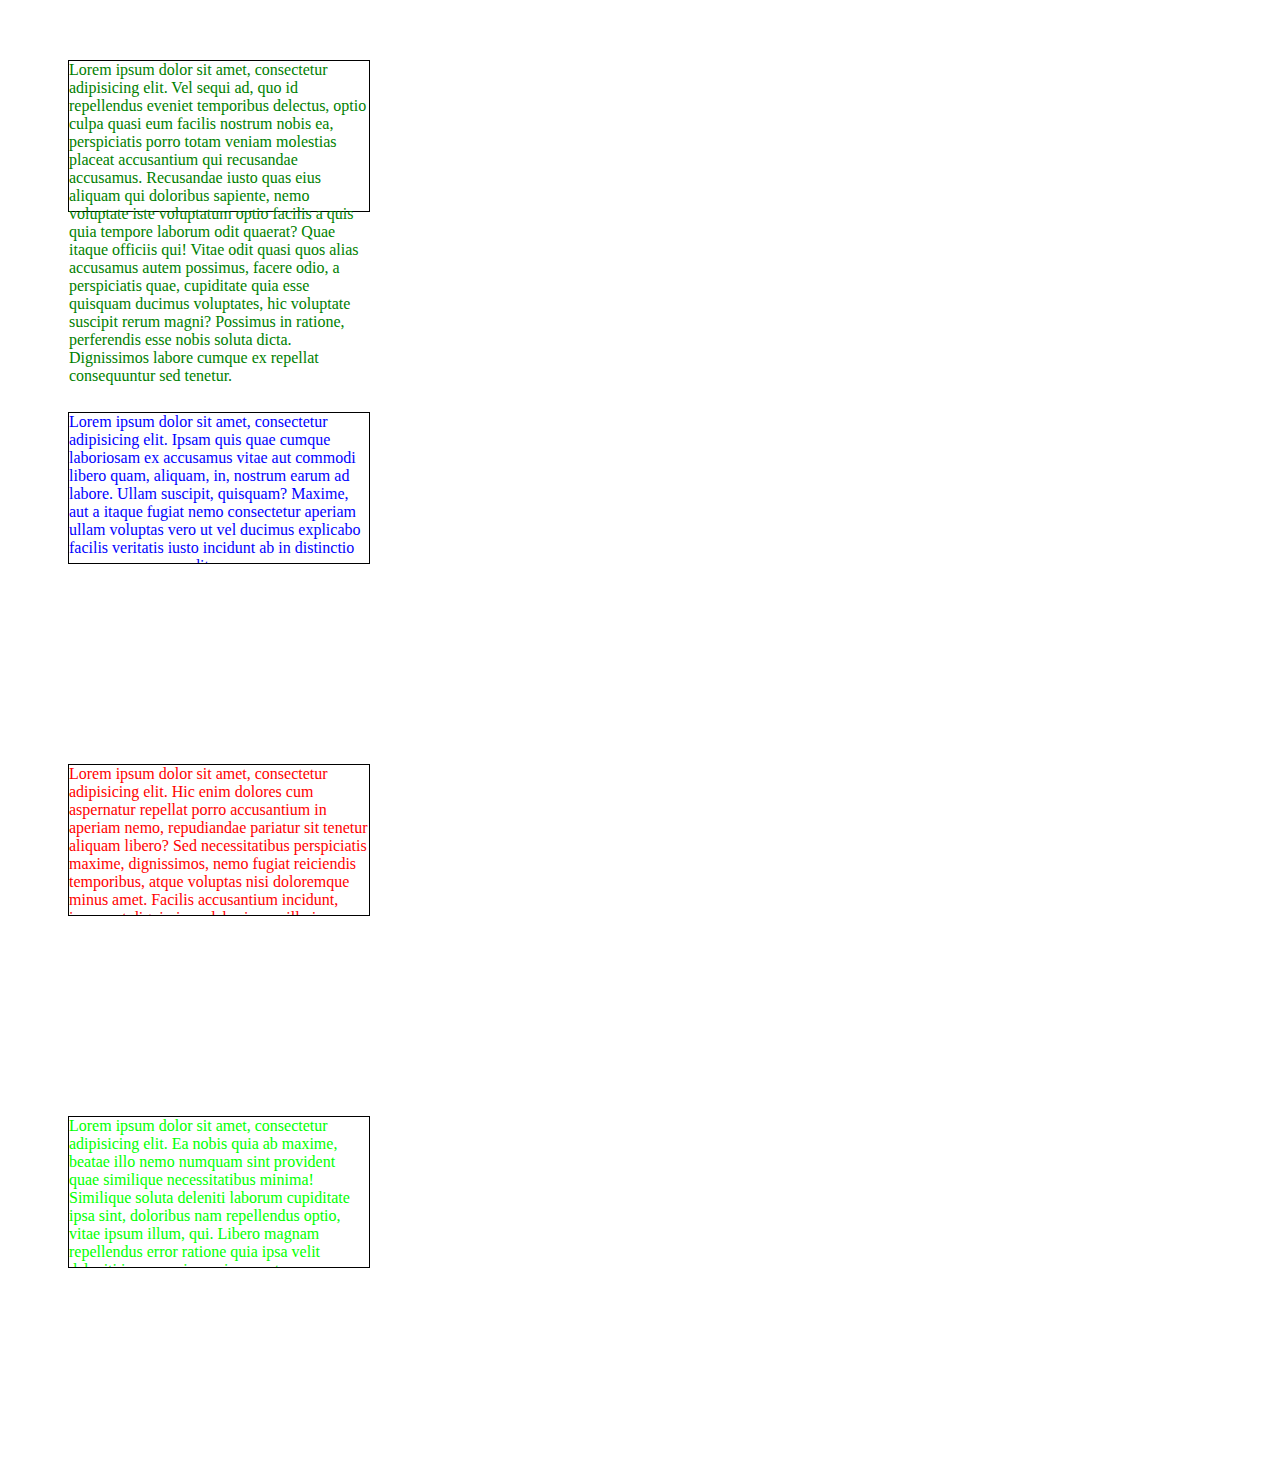
<file: 8-przepelnienie-elementu/index.html>
<!DOCTYPE html>
<html lang="en">
<head>
    <meta charset="UTF-8">
    <title>1-pseudoelementy</title>
    <link rel="stylesheet" href="css/style.css">
</head>
<body>
  
   <p id="visible" class="box">
   Lorem ipsum dolor sit amet, consectetur adipisicing elit. Vel sequi ad, quo id repellendus eveniet temporibus delectus, optio culpa quasi eum facilis nostrum nobis ea, perspiciatis porro totam veniam molestias placeat accusantium qui recusandae accusamus. Recusandae iusto quas eius aliquam qui doloribus sapiente, nemo voluptate iste voluptatum optio facilis a quis quia tempore laborum odit quaerat? Quae itaque officiis qui! Vitae odit quasi quos alias accusamus autem possimus, facere odio, a perspiciatis quae, cupiditate quia esse quisquam ducimus voluptates, hic voluptate suscipit rerum magni? Possimus in ratione, perferendis esse nobis soluta dicta. Dignissimos labore cumque ex repellat consequuntur sed tenetur.
   </p>
   
   <p id="hidden" class="box">
   Lorem ipsum dolor sit amet, consectetur adipisicing elit. Ipsam quis quae cumque laboriosam ex accusamus vitae aut commodi libero quam, aliquam, in, nostrum earum ad labore. Ullam suscipit, quisquam? Maxime, aut a itaque fugiat nemo consectetur aperiam ullam voluptas vero ut vel ducimus explicabo facilis veritatis iusto incidunt ab in distinctio quae cumque, expedita cum esse nam perferendis. Fugiat aspernatur vel modi quo, reiciendis commodi ut soluta, veniam, praesentium aliquid iusto nostrum ea, quas porro sit. Totam doloremque, inventore, ea earum tempore illum illo. Voluptatem laborum, voluptates eum, dolor incidunt ipsum, obcaecati beatae consectetur ab ratione corrupti ad nemo non.
   </p>
   
   <p id="scroll" class="box">
   Lorem ipsum dolor sit amet, consectetur adipisicing elit. Hic enim dolores cum aspernatur repellat porro accusantium in aperiam nemo, repudiandae pariatur sit tenetur aliquam libero? Sed necessitatibus perspiciatis maxime, dignissimos, nemo fugiat reiciendis temporibus, atque voluptas nisi doloremque minus amet. Facilis accusantium incidunt, ipsam, at dignissimos laboriosam illo ipsa excepturi tempore, perspiciatis consequuntur sint dolorum laborum, ratione? Repudiandae nostrum sed necessitatibus rerum perferendis, dicta accusantium a tenetur consequuntur, nesciunt quia consectetur deserunt magnam ipsum ab neque totam? Deleniti velit voluptas temporibus, nostrum in quibusdam, minus ad! Laborum quae quibusdam, voluptatem, provident iure architecto facilis quidem ratione expedita quisquam asperiores doloribus.
   </p>
   
   <p id="auto" class="box">
   Lorem ipsum dolor sit amet, consectetur adipisicing elit. Ea nobis quia ab maxime, beatae illo nemo numquam sint provident quae similique necessitatibus minima! Similique soluta deleniti laborum cupiditate ipsa sint, doloribus nam repellendus optio, vitae ipsum illum, qui. Libero magnam repellendus error ratione quia ipsa velit deleniti ipsum, enim, qui rem est earum quos repellat, optio consequuntur repudiandae cum aspernatur eius? Mollitia eligendi molestiae, voluptatum, nihil officiis repellendus sed totam, ratione assumenda vero maxime tempora facilis ipsum obcaecati dolores, tenetur debitis animi eum quo ullam! Dolores, corporis explicabo non mollitia vero blanditiis totam fugiat perferendis soluta possimus unde quam, ratione.
   </p>
   
</body>
</html>
</file>
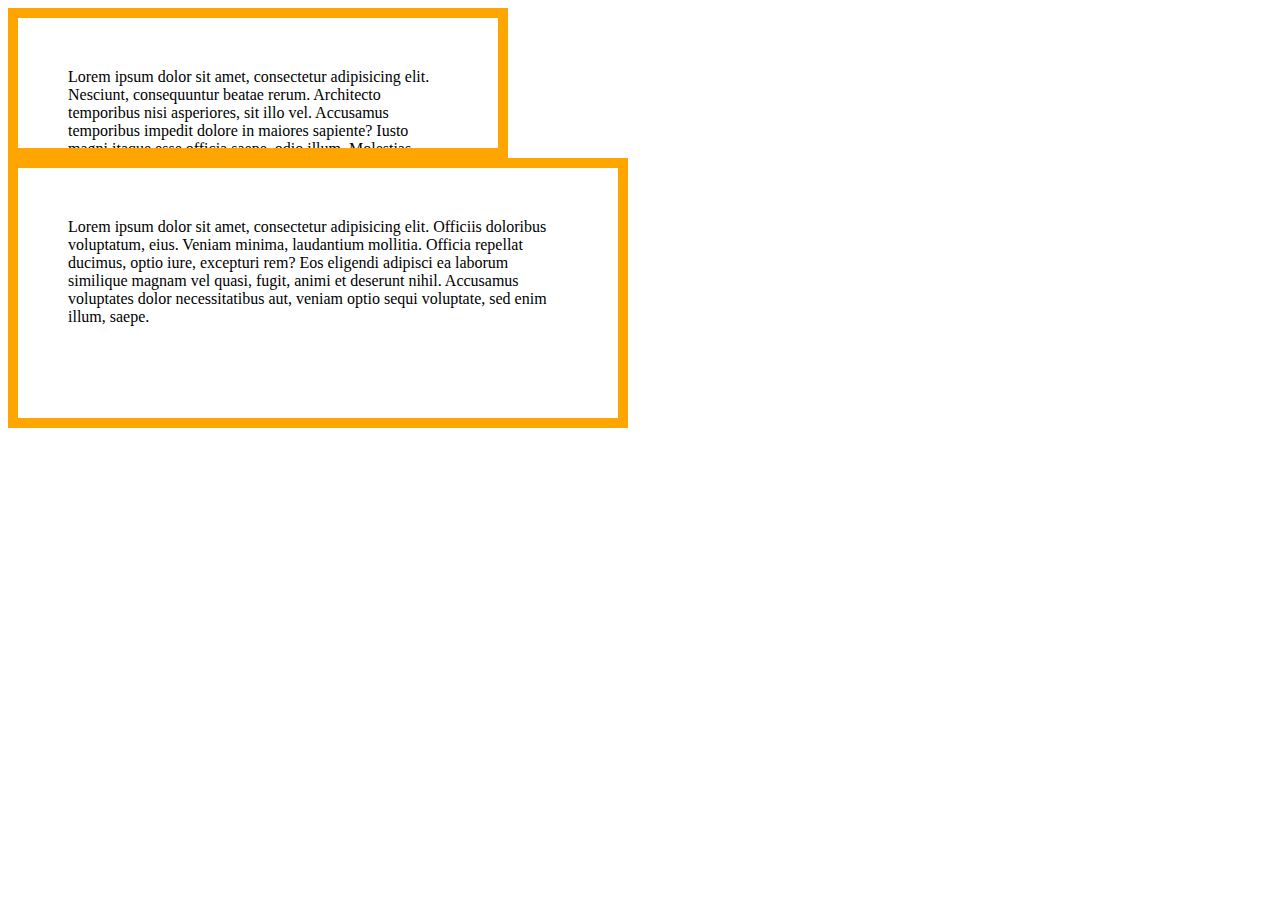
<file: 9-rozmiar-elementu/index.html>
<!DOCTYPE html>
<html lang="en">
<head>
    <meta charset="UTF-8">
    <title>1-pseudoelementy</title>
    <link rel="stylesheet" href="css/style.css">
</head>
<body>
    <div id="border_box" class="box">
        Lorem ipsum dolor sit amet, consectetur adipisicing elit. Nesciunt, consequuntur beatae rerum. Architecto temporibus nisi asperiores, sit illo vel. Accusamus temporibus impedit dolore in maiores sapiente? Iusto magni itaque esse officia saepe, odio illum. Molestias quaerat doloribus voluptate officiis, explicabo excepturi sapiente, nisi, debitis qui dignissimos laborum, earum ullam repellat.
    </div>

    <div id="content_box" class="box">
        Lorem ipsum dolor sit amet, consectetur adipisicing elit. Officiis doloribus voluptatum, eius. Veniam minima, laudantium mollitia. Officia repellat ducimus, optio iure, excepturi rem? Eos eligendi adipisci ea laborum similique magnam vel quasi, fugit, animi et deserunt nihil. Accusamus voluptates dolor necessitatibus aut, veniam optio sequi voluptate, sed enim illum, saepe.
    </div>
</body>
</html>
</file>
<file: 1-pseudoelementy/css/style.css>
#paragraf_przed::after {
    content: "za paragrafem"; 
/*    przykład pseudoelementu*/
    color:red;
}

#paragraf_przed::before {
    content: "przed paragrafem"; 
/*    przykład pseudoelementu*/
    color:red;
}

#paragraf_przed::first-letter {
    text-transform: uppercase;
}

#paragraf_przed::first-line{
    background-color: yellow;
}
</file>
<file: 10-responsywnosc_w_CSS/css/style.css>
body {
    font-size: 0px;
}

div {
    display: inline-block;
    width: 25%;
    height: 150px;
    font-size: 15px;
    overflow: auto;
}

#dpierwszy {
    background-color: orange;
}

#ddrugi {
    background-color: skyblue;
}

#dtrzeci {
    background-color: palevioletred;
}

#dczwarty {
    background-color: lime;
}
</file>
<file: 10-responsywnosc_w_CSS/css/responsive.css>
@media (min-width:999px) and (max-width:1168px) {
    div {
        font-size: 25px;
    }
}

@media (min-width:769px) and (max-width:998px) {
    div {
        width: 50%;
    }
}

@media (min-width:481px) and (max-width:768px) {
    div {
        width: 100%;
        font-size: 25px;
    }
}

@media (max-width:480px) {
   div {
        width: 100%;
        font-size: 35px;
    } 
}
</file>
<file: 2-pseudoklasy/css/style.css>
a {
    color: aquamarine;
}

a:visited{
    color:violet;
}

a:hover{
    color:red;
}

a:active{
    color:darkkhaki;
}

a:focus{
    color: green;
}

a:lang(pl){
    background-color: yellow;
}

p:target{
    background-color: lime;
}

#kontener p:first-child {
    background-color: lightcoral;
}

#kontener p:last-child {
    background-color: lightgoldenrodyellow;
}


#kontener p:only-child {
    background-color: lightgreen;
} 

#kontener p:empty::before {
    content: "przed elementem";
    color: blue;    
}

/*
#kontener p:nth-child(even) {
    background-color: aquamarine;
}
*/

#kontener p:nth-child(3n+1) {
    background-color: aquamarine;
}
</file>
<file: 3-selektory-atrybutow/css/style.css>
div[title] {
    background-color: yellow;   
}

div[suma="1500"] {
    background-color: blue;
}

div[class~="kluczowy"] {
background-color: lime;
}

div[class*="kluczowy"] {
    background-color: red;
}

div[title^="key"] {
    background-color: pink;
}

div[title$="1"] {
    background-color: orange;
}
</file>
<file: 4-wyswietlanie-elementow/css/style.css>
#blokowy1 {
    background-color: aqua;
}

#blokowy2 {
    background-color: yellow;
}

p {
    display: inline;
}

#liniowo-blokowy1 {
    background-color: red;
}

#liniowo-blokowy2 {
    background-color: lime;
}

p.liniowo-blokowy {
    display: inline-block;
}

div#kontener2 {
   text-align: center; 
}
</file>
<file: 5-oplywanie-elementow/css/style.css>
p>img {
    float: left;
}

p:last-child {
    clear: both;
}
</file>
<file: 6-efekty-przejsc/css/style.css>
div {
    width: 150px;
    height: 150px;
    left: 0;
    right: 0;
    margin: 10px auto;
}

#box1 {
    background-color: red;
    transition: width 1s linear;
}

#box2 {
    background-color: blue;
    transition: height 1s linear;
}

#box3 {
    background-color: green;
    transition: height 1s linear, width 1s linear;
}

#box4 {
    background-color: violet;
    transition: 1s linear;
}

#box1:hover {
    width: 300px;
    transition: width 2s linear;
}

#box2:hover {
    height: 300px;
    transition: height 2s linear;
}

#box3:hover {
    width: 300px;
    height: 300px;
    transition: height 2s linear, width 2s linear;
}

#box4:hover {
    transform: rotate(180deg);
    transition: 2s linear;
    background-color: aqua;
}
</file>
<file: 7-wlasciwosci-tla/css/style.css>
body {
    background-color: lightcyan;
    color: blue;
}

#pierwszy {
    background-image: url("../img/truskawka.jpg");
    background-repeat: no-repeat;
    background-position: 20% 10%;
/*    background-attachment: fixed;*/
    background-size: cover;
    
}
</file>
<file: 8-przepelnienie-elementu/css/style.css>
.box {
    width: 300px;
    height: 150px;
    margin: 60px;
    margin-bottom: 200px;
    border: 1px solid black;
}

#visible {
    color: green;
    overflow: visible;
}

#hidden {
    color: blue;
    overflow: hidden;
}

#scroll {
    color: red;
    overflow: scroll;
}

#auto {
    color: lime;
    overflow: auto;
}
</file>
<file: 9-rozmiar-elementu/css/style.css>
.box {
    height: 150px;
    width: 500px;
    padding: 50px;
    border: 10px solid orange;
}

#border_box {
    box-sizing: border-box;
    overflow: scroll;
}

#content_box {
    box-sizing: content-box;
}
</file>
